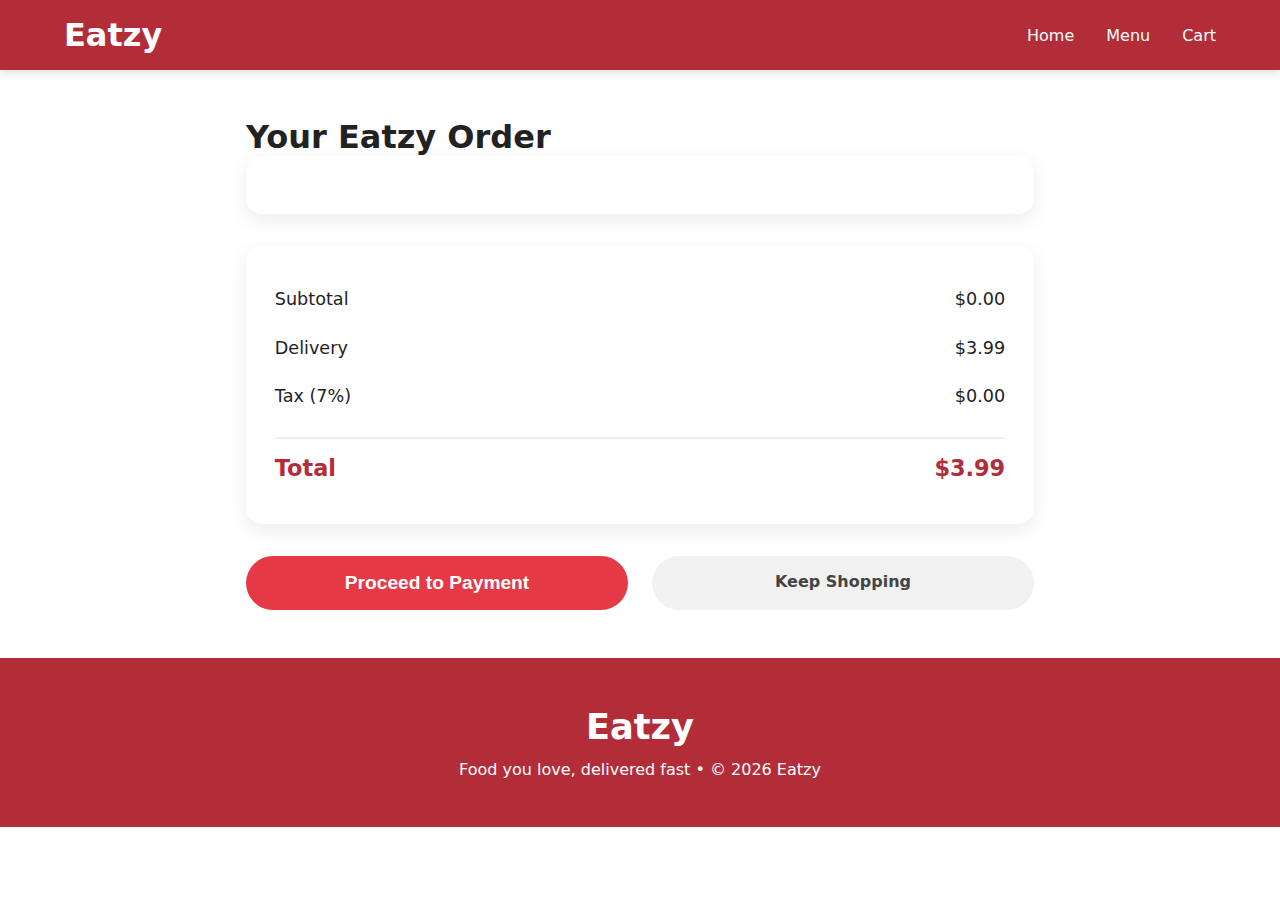
<file: order.html>
<!DOCTYPE html>
<html lang="en">

<head>
  <meta charset="UTF-8">
  <meta name="viewport" content="width=device-width, initial-scale=1.0">
  <title>Your Order • Eatzy</title>
  <link rel="stylesheet" href="styles.css">
</head>

<body>

  <nav class="navbar">
    <div class="logo">Eatzy</div>
    <ul class="nav-links">
      <li><a href="index.html">Home</a></li>
      <li><a href="index.html#menu">Menu</a></li>
      <li>
        <a href="order.html">Cart
          <span id="cart-count" class="cart-badge">0</span>
        </a>
      </li>
    </ul>
  </nav>

  <section class="order-container">
    <h1>Your Eatzy Order</h1>

    <div class="order-items" id="order-items">
      <!-- Filled by JS -->
    </div>

    <div class="pricing">
      <div class="price-row">
        <span>Subtotal</span>
        <span id="subtotal">$0.00</span>
      </div>
      <div class="price-row">
        <span>Delivery</span>
        <span>$3.99</span>
      </div>
      <div class="price-row">
        <span>Tax (7%)</span>
        <span id="tax">$0.00</span>
      </div>
      <div class="price-row total-row">
        <span>Total</span>
        <span id="total">$0.00</span>
      </div>
    </div>

    <div class="order-actions">
      <button class="btn proceed">Proceed to Payment</button>
      <a href="index.html" class="btn back">Keep Shopping</a>
    </div>
  </section>

  <footer class="footer">
    <div class="footer-content">
      <div class="logo">Eatzy</div>
      <p>Food you love, delivered fast • © 2026 Eatzy</p>
    </div>
  </footer>

  <script src="script.js"></script>
</body>

</html>
</file>
<file: styles.css>
* {
    margin: 0;
    padding: 0;
    box-sizing: border-box;
}

body {
    font-family: system-ui, -apple-system, sans-serif;
    background: #fff;
    color: #222;
}

.navbar {
    background: #b32d38;        
    padding: 1rem 5%;
    display: flex;
    justify-content: space-between;
    align-items: center;
    position: sticky;
    top: 0;
    z-index: 100;
    box-shadow: 0 2px 10px rgba(0,0,0,0.15);
}

.logo {
    font-size: 2rem;
    font-weight: 800;
    color: white;
}

.nav-links {
    display: flex;
    gap: 2rem;
    list-style: none;
}

.nav-links a {
    color: white;
    text-decoration: none;
    font-weight: 500;
}

.nav-links a:hover {
    color: #f48c96;
}

.cart-badge {
    background: #e63946;
    color: white;
    font-size: 0.8rem;
    padding: 0.2rem 0.55rem;
    border-radius: 999px;
    margin-left: 0.4rem;
}

/* Hero */
.hero {
    background: linear-gradient(rgba(0,0,0,0.45), rgba(0,0,0,0.55)),
                url('https://images.unsplash.com/photo-1513104890138-7c749659a591') center/cover no-repeat;
    color: white;
    text-align: center;
    padding: 9rem 1rem 7rem;
    background-blend-mode: multiply;
}

.hero h1 {
    font-size: 3.6rem;
    margin-bottom: 1rem;
    text-shadow: 0 3px 8px rgba(0,0,0,0.6);
}

.hero p {
    font-size: 1.4rem;
    margin-bottom: 2rem;
}

.hero-btn {
    background: #e63946;
    color: white;
    padding: 1rem 2.5rem;
    border: none;
    border-radius: 50px;
    font-size: 1.2rem;
    font-weight: 600;
    cursor: pointer;
    transition: all 0.25s;
}

.hero-btn:hover {
    background: #f48c96;
    transform: translateY(-3px);
}

/* Search */
.search-section {
    background: #fff;
    padding: 2.5rem 1rem;
    text-align: center;
}

.search-container {
    max-width: 620px;
    margin: 0 auto 1.5rem;
    display: flex;
}

.search-bar {
    flex: 1;
    padding: 1rem 1.4rem;
    font-size: 1.1rem;
    border: 2px solid #e63946;
    border-right: none;
    border-radius: 50px 0 0 50px;
}

.search-btn {
    background: #e63946;
    color: white;
    border: none;
    padding: 0 2rem;
    border-radius: 0 50px 50px 0;
    font-weight: 600;
    cursor: pointer;
}

.categories {
    display: flex;
    justify-content: center;
    flex-wrap: wrap;
    gap: 0.9rem;
}

.category-btn {
    background: white;
    border: 2px solid #e63946;
    color: #e63946;
    padding: 0.7rem 1.5rem;
    border-radius: 50px;
    font-weight: 600;
    cursor: pointer;
    transition: 0.2s;
}

.category-btn.active,
.category-btn:hover {
    background: #e63946;
    color: white;
}

/* Food cards */
.menu-container {
    padding: 3rem 5% 5rem;
    max-width: 1300px;
    margin: auto;
}

.food-category h2 {
    text-align: center;
    font-size: 2.4rem;
    color: #b32d38;
    margin-bottom: 2.5rem;
}

.food-grid {
    display: grid;
    grid-template-columns: repeat(auto-fit, minmax(280px, 1fr));
    gap: 1.8rem;
}

.food-card {
    background: white;
    border-radius: 16px;
    overflow: hidden;
    box-shadow: 0 6px 20px rgba(0,0,0,0.08);
    transition: all 0.3s ease;
}

.food-card:hover {
    transform: translateY(-12px);
    box-shadow: 0 14px 30px rgba(230,57,70,0.18);
}

.food-card img {
    width: 100%;
    height: 220px;
    object-fit: cover;
}

.food-card h3 {
    padding: 1.1rem 1.4rem 0.4rem;
    font-size: 1.35rem;
}

.price {
    padding: 0 1.4rem;
    color: #e63946;
    font-weight: 700;
    font-size: 1.4rem;
}

.desc {
    padding: 0.6rem 1.4rem 1.2rem;
    color: #555;
    font-size: 0.95rem;
}

.card-actions {
    padding: 0 1.4rem 1.4rem;
    display: flex;
    gap: 0.9rem;
}

.btn {
    flex: 1;
    padding: 0.8rem;
    border: none;
    border-radius: 50px;
    font-weight: 600;
    cursor: pointer;
    transition: 0.2s;
}

.add-to-cart {
    background: #f1f1f1;
    color: #444;
}

.buy-now {
    background: #e63946;
    color: white;
}

.add-to-cart:hover { background: #e0e0e0; }
.buy-now:hover   { background: #d32f2f; }

/* Order page */
.order-container {
    max-width: 820px;
    margin: 3rem auto;
    padding: 0 1rem;
}

.order-items {
    background: white;
    border-radius: 16px;
    padding: 1.8rem;
    box-shadow: 0 6px 20px rgba(0,0,0,0.08);
    margin-bottom: 2rem;
}

.order-item {
    display: flex;
    justify-content: space-between;
    align-items: center;
    padding: 1.2rem 0;
    border-bottom: 1px solid #eee;
}

.order-item:last-child { border-bottom: none; }

.quantity {
    display: flex;
    align-items: center;
    gap: 1rem;
}

.qty-btn {
    width: 36px;
    height: 36px;
    background: #e63946;
    color: white;
    border: none;
    border-radius: 50%;
    font-size: 1.2rem;
    cursor: pointer;
}

.remove {
    background: #ffebee;
    color: #c62828;
    border: none;
    padding: 0.5rem 1rem;
    border-radius: 50px;
    cursor: pointer;
}

.pricing {
    background: white;
    border-radius: 16px;
    padding: 1.8rem;
    box-shadow: 0 6px 20px rgba(0,0,0,0.08);
    margin-bottom: 2rem;
}

.price-row {
    display: flex;
    justify-content: space-between;
    padding: 0.9rem 0;
    font-size: 1.1rem;
}

.total-row {
    font-size: 1.4rem;
    font-weight: 700;
    color: #b32d38;
    border-top: 2px solid #eee;
    margin-top: 1rem;
    padding-top: 1rem;
}

.order-actions {
    text-align: center;
    display: flex;
    gap: 1.5rem;
    justify-content: center;
}

.proceed {
    background: #e63946;
    color: white;
    padding: 1rem 3rem;
    border: none;
    border-radius: 50px;
    font-size: 1.2rem;
    font-weight: 600;
}

.back {
    background: #f1f1f1;
    color: #444;
    padding: 1rem 3rem;
    border-radius: 50px;
    text-decoration: none;
    font-weight: 600;
}

/* Footer */
.footer {
    background: #b32d38;
    color: white;
    text-align: center;
    padding: 3rem 1rem;
}

.footer .logo {
    font-size: 2.2rem;
    margin-bottom: 0.8rem;
}

/* Responsive */
@media (max-width: 768px) {
    .hero h1 { font-size: 2.8rem; }
    .navbar { padding: 1rem; flex-wrap: wrap; }
    .nav-links { gap: 1rem; font-size: 0.95rem; }
    .order-actions { flex-direction: column; gap: 1rem; }
}
</file>
